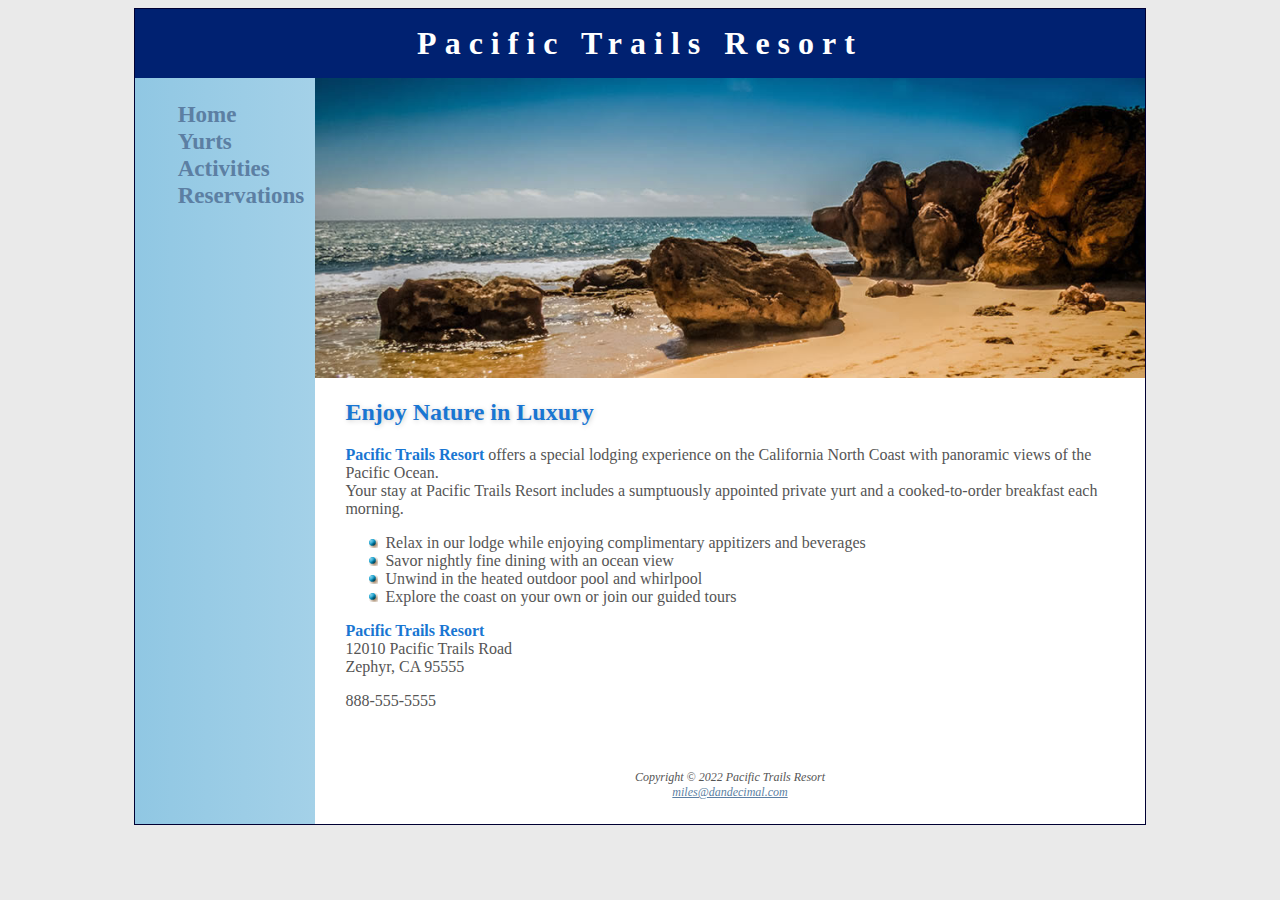
<file: pacific10/index.html>
<!DOCTYPE html>
<html lang="en">
<head>
	<title>Pacific Trails Resort</title>
	<meta charset="utf-8">
	<meta name="viewport" content="width=device-width, initial-scale=1.0">
	<link rel="icon" type="image/x-icon" href="favicon.ico">
	<link rel="stylesheet" href="pacific.css">
</head>
<body>
<div id="wrapper">
	<h1><a href="index.html" target="_blank">Pacific Trails Resort</a></h1>
		<nav>
			<ul>
			   <li><a href="index.html" target="_blank">Home</a></li>
			   <li><a href="yurts.html" target="_blank">Yurts</a></li>
			   <li><a href="activities.html" target="_blank">Activities</a></li>
			   <li><a href="reservations.html" target="_blank">Reservations</a></li>
		    </ul>
		</nav>
	<div id="homehero" class="hero"></div>
<main>
		<h2>Enjoy Nature in Luxury</h2>
	<p>
		<span class="resort">Pacific Trails Resort</span> offers a special lodging experience on the California North Coast with panoramic views of the Pacific Ocean.<br> 
		Your stay at Pacific Trails Resort includes a sumptuously appointed private yurt and a cooked-to-order breakfast each morning.
	</p>
	<ul>
		<li>Relax in our lodge while enjoying complimentary appitizers and beverages</li>
		<li>Savor nightly fine dining with an ocean view</li>
		<li>Unwind in the heated outdoor pool and whirlpool</li>
		<li>Explore the coast on your own or join our guided tours</li>
	</ul>
	<div id="contact">
		<span class="resort">Pacific Trails Resort</span><br>
		12010 Pacific Trails Road<br>
		Zephyr, CA 95555<br>
		<p>888-555-5555</p>
	</div>	
</main>
<footer>
		Copyright &copy; 2022 Pacific Trails Resort<br>
		<a href="mailto:miles@dandecimal.com">miles@dandecimal.com</a>
</footer>
</div>
</body>
</html>
</file>
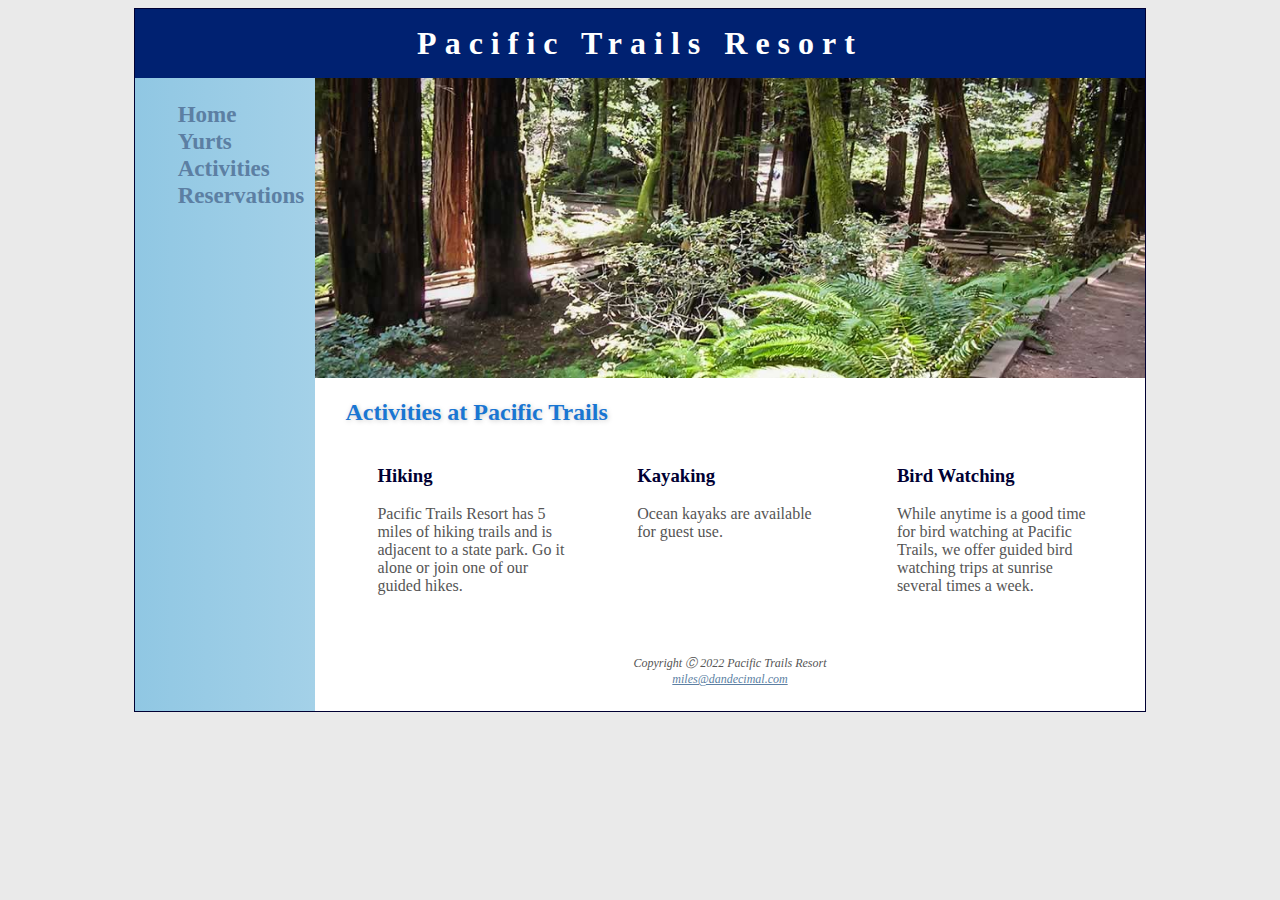
<file: pacific10/activities.html>
<!DOCTYPE html>
<html lang="en">
<head>
	<title>Pacific Trails Resort :: Activities</title>
	<meta charset="utf-8">
	<meta name="viewport" content="width=device-width, initial-scale=1.0">
	<link rel="icon" type="image/x-icon" href="favicon.ico">
	<link rel="stylesheet" href="pacific.css">
</head>
<body>
<div id="wrapper">
	<h1><a href="index.html" target="_blank">Pacific Trails Resort</a></h1>
		<nav>
			<ul>
			   <li><a href="index.html" target="_blank">Home</a></li>
			   <li><a href="yurts.html" target="_blank">Yurts</a></li>
			   <li><a href="activities.html" target="_blank">Activities</a></li>
			   <li><a href="reservations.html" target="_blank">Reservations</a></li>
		    </ul>
		</nav>
    <div id="trailhero" class="hero"></div>
<main>
		<h2>Activities at Pacific Trails</h2>
<div class="flow">			
			<section>
			        <h3>Hiking</h3>
				                  <p>
					                Pacific Trails Resort has 5 miles of hiking trails and is adjacent to a state park. Go it alone or join one of our guided hikes.
				                  </p>
			</section>
			<section>	
		            <h3>Kayaking</h3>
		    	                    <p>
		    		                  Ocean kayaks are available for guest use.
		    	                    </p>
		    </section>
		    <section>	
		            <h3>Bird Watching</h3>
		    	                         <p>
		    		                       While anytime is a good time for bird watching at Pacific Trails, we offer guided bird watching trips at sunrise several times a week.
		    	                         </p>
		    </section>	
</div>
</main>
<footer>
		Copyright Ⓒ 2022 Pacific Trails Resort<br>
		<a href="mailto:miles@dandecimal.com">miles@dandecimal.com</a>
</footer>
</div>
</body>
</html>
</file>
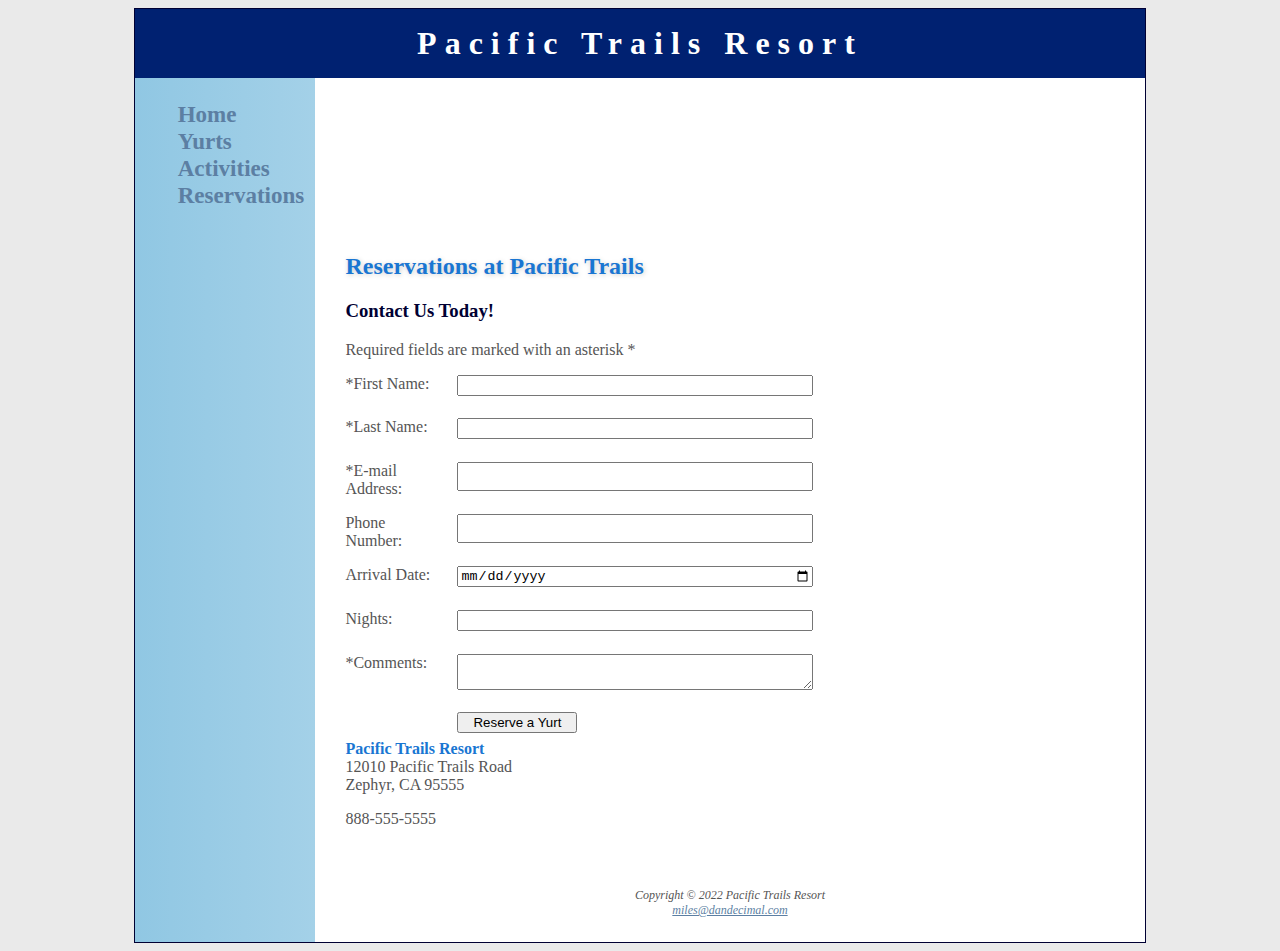
<file: pacific10/reservations.html>
<!DOCTYPE html>
<html lang="en">
<head>
	<title>Pacific Trails Resort :: Reservations</title>
	<meta charset="utf-8">
	<meta name="viewport" content="width=device-width, initial-scale=1.0">
	<link rel="icon" type="image/x-icon" href="favicon.ico">
	<link rel="stylesheet" href="pacific.css">
</head>
<body>
<div id="wrapper">
	<h1><a href="index.html" target="_blank">Pacific Trails Resort</a></h1>
		<nav>
			<ul>
			   <li><a href="index.html" target="_blank">Home</a></li>
			   <li><a href="yurts.html" target="_blank">Yurts</a></li>
			   <li><a href="activities.html" target="_blank">Activities</a></li>
			   <li><a href="reservations.html" target="_blank">Reservations</a></li>
		    </ul>
		</nav>
		<div id="hero"></div>
<main>
		<h2>Reservations at Pacific Trails</h2>
			<h3>Contact Us Today!</h3>
				<p>Required fields are marked with an asterisk *</p>
					<form action="https://webdevbasics.net/scripts/pacific.php" method="post">
						<label for="myFName">*First Name:</label><input type="text" name="myFName" id="myFName" required="required">
						<label for="myLName">*Last Name:</label><input type="text" name="myLName" id="myLName" required="required">
						<label for="myEmail">*E-mail Address:</label><input type="text" name="myEmail" id="myEmail" required="required">
						<label for="myPhone">Phone Number:</label><input type="text" name="myPhone" id="myPhone" maxlength="12">
						<label for="myArrival">Arrival Date:</label><input type="date" name="myArrival" id="myArrival">
						<label for="myNights">Nights:</label><input type="number" name="myNights" id="myNights" step="1" min="1" max="14">
						<label for="comments">*Comments:</label>
							<textarea name="comments" rows="2" cols="30" required="required"></textarea>
						<input type="submit" value="Reserve a Yurt">
					</form>
	<div id="contact">
		<span class="resort">Pacific Trails Resort</span><br>
		12010 Pacific Trails Road<br>
		Zephyr, CA 95555<br>
		<p>888-555-5555</p>
	</div>	
</main>
<footer>
		Copyright &copy; 2022 Pacific Trails Resort<br>
		<a href="mailto:miles@dandecimal.com">miles@dandecimal.com</a>
</footer>
</div>
</body>
</html>
</file>
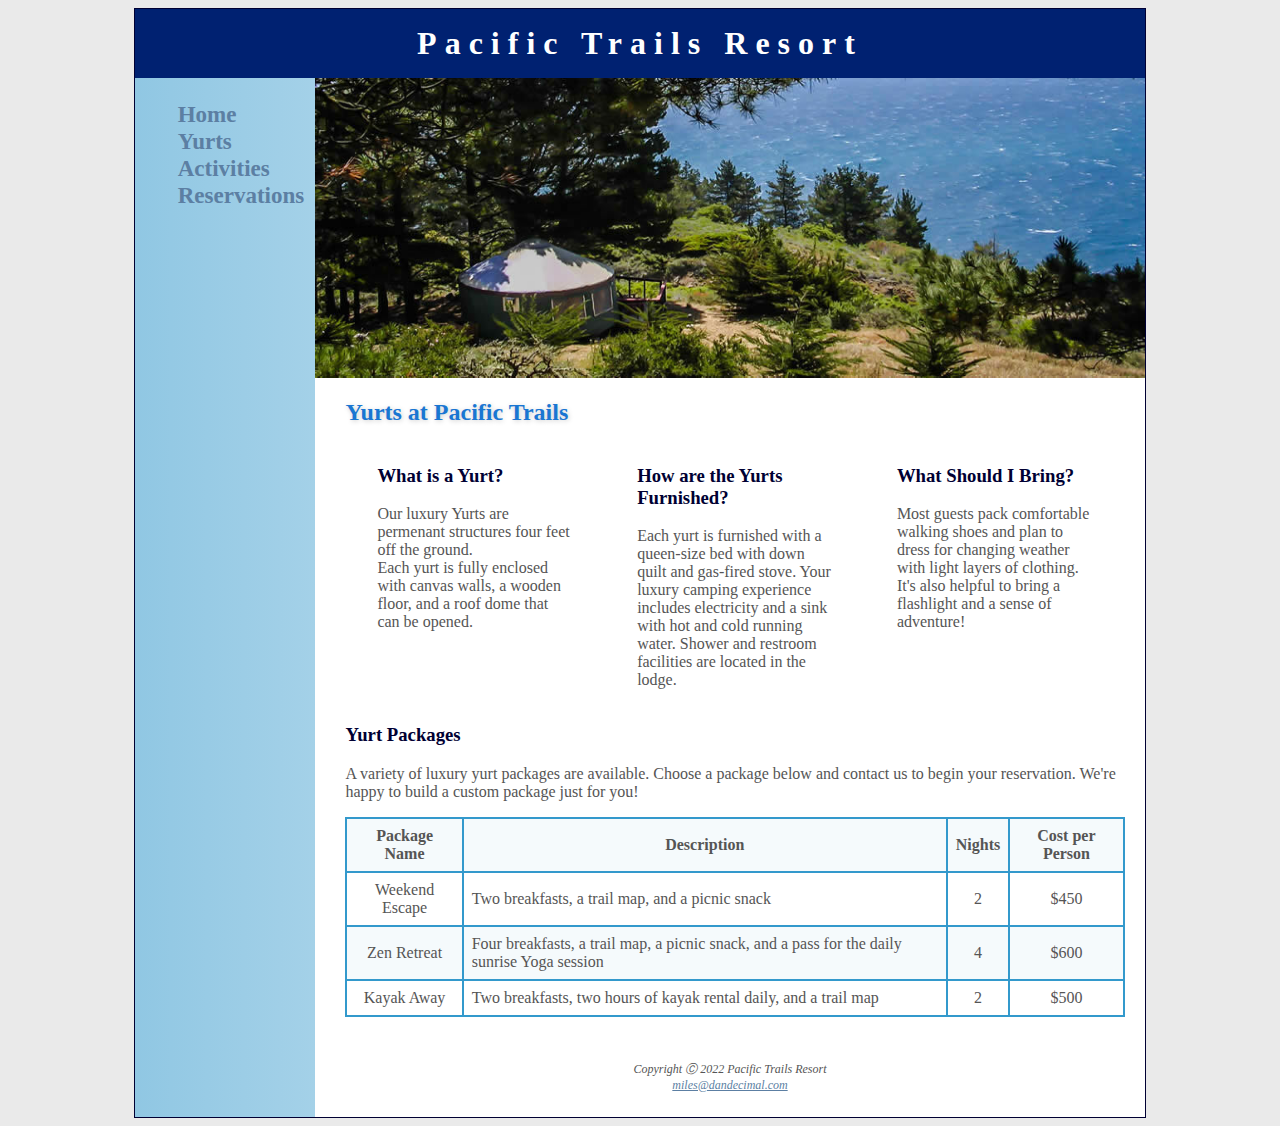
<file: pacific10/yurts.html>
<!DOCTYPE html>
<html lang="en">
<head>
	<title>Pacific Trails Resort :: Yurts</title>
	<meta charset="utf-8">
	<meta name="viewport" content="width=device-width, initial-scale=1.0">
	<link rel="icon" type="image/x-icon" href="favicon.ico">
	<link rel="stylesheet" href="pacific.css">
</head>
<body>
<div id="wrapper">
	<h1><a href="index.html" target="_blank">Pacific Trails Resort</a></h1>
		<nav>
			<ul>
			   <li><a href="index.html" target="_blank">Home</a></li>
			   <li><a href="yurts.html" target="_blank">Yurts</a></li>
			   <li><a href="activities.html" target="_blank">Activities</a></li>
			   <li><a href="reservations.html" target="_blank">Reservations</a></li>
		    </ul>
		</nav>
    <div id="yurthero" class="hero"></div>
<main>
		<h2>Yurts at Pacific Trails</h2>
<div class="flow">	
	<section>
	        <h3>
	           <strong>
		              What is a Yurt?
	           </strong>
	        </h3>
		 <p>
			Our luxury Yurts are permenant structures four feet off the ground.<br>
			Each yurt is fully enclosed with canvas walls, a wooden floor, and a roof dome that can be opened.
		 </p>
	</section>
	<section>	
	        <h3>
	           <strong>
		              How are the Yurts Furnished?
	           </strong>
	        </h3>
		 <p>
			Each yurt is furnished with a queen-size bed with down quilt and gas-fired stove.
			Your luxury camping experience includes electricity and a sink with hot and cold running water.
			Shower and restroom facilities are located in the lodge.
		 </p>
	</section>
	<section>
	        <h3>
	           <strong>
		              What Should I Bring?
	           </strong>
	        </h3>
		 <p>
			Most guests pack comfortable walking shoes and plan to dress for changing weather with light
			layers of clothing.
			It's also helpful to bring a flashlight and a sense of adventure!
		 </p>
	</section>
</div>
		<h3>Yurt Packages</h3>
			<p>A variety of luxury yurt packages are available.
			   Choose a package below and contact us to begin your reservation. We're happy to build a custom package just for you!
			</p>
		<table>
                  <tr>
					<th>Package Name</th>
					<th>Description</th>
					<th>Nights</th>
					<th>Cost per Person</th>
				  </tr>
            	  <tr>
            	  	<td>Weekend Escape</td>
            	  	<td class="text">Two breakfasts, a trail map, and a picnic snack</td>
            	  	<td>2</td>
            	  	<td>$450</td>
            	  </tr>
            	  <tr>
            	  	<td>Zen Retreat</td>
            	  	<td class="text">Four breakfasts, a trail map, a picnic snack, and a pass for the daily sunrise Yoga session</td>
            	  	<td>4</td>
            	  	<td>$600</td>
            	  </tr>
            	  <tr>
            	  	<td>Kayak Away</td>
            	  	<td class="text">Two breakfasts, two hours of kayak rental daily, and a trail map</td>
            	  	<td>2</td>
            	  	<td>$500</td>
            	  </tr>
        </table>
</main>	
<footer>
		Copyright Ⓒ 2022 Pacific Trails Resort<br>
		<a href="mailto:miles@dandecimal.com">miles@dandecimal.com</a>
</footer>
</div>
</body>
</html>
</file>
<file: pacific10/pacific.css>
* { box-sizing: border-box; }

h1   	   { 
	            background-color: #002171;
		          color: #FFFFFF;	
              letter-spacing: 0.25em;
              text-align: center;
              margin: 0;
              padding: 0.5em 0 0.5em;
              font-family: Georgia, Times New Roman, serif;
	 	     }

h1 a       {
              font-style: none;
              text-decoration: none;
           }

nav  	   { 
              padding: 0;
              font-size: 120%;
	            font-weight: bold;
              text-align: center; 
     	   }

nav a      {
              text-decoration: none;
           }

nav ul     {
              list-style-type: none;
              margin: 0;
              padding: 1px 20px 20px 0;
              font-size: 1.2em;
           }                	 

nav li     {
              border-bottom: 1px solid #000033;  
           }
 
h2   	   { 
	            color: #1976D2;
              text-shadow: 1px 1px 5px #CCCCCC;
	            font-family: Georgia, Times New Roman, serif; 
     	   }

body 	   { 
	          background-color: #EAEAEA;
	          color: #555555; 
     	   }

dt   	   { 
	          color: #002171; 
     	   }

h3         {
              color: #000033;
              font-family: Georgia, Times New Roman, serif;
           }

footer     {
              text-align: center;
              font-size: 75%;
              font-style: italic;
              padding: 2em;
              background-color: #FFFFFF;
              font-family: Georgia, Times New Roman, serif;
           }

main ul    {
              list-style-image: url(marker.gif);
           }

main       {
              padding: 1px 20px 20px 30px;
              display: block;
              background-color: #FFFFFF;
              overflow: auto;
           }      

a:link     { color: #5C7FA3; }
h1 a:link    { color: #FFFFFF; }

a:visited  { color: #344873; }           
h1 a:visited { color:#FFFFFF; }

a:hover    { color: #A52A2A; }
h1 a:hover   { color: #90C7E3; }

table {
        border: 2px solid #3399CC;
        border-collapse: collapse;
      }

td, th {
         padding: 0.5em;
         border: 2px solid #3399CC;
       }

td {
     text-align: center;
   }

tr:nth-of-type(odd) {
                      background-color: #F5FAFC;
                    }  

.text {
        text-align: left;
      }

.resort    { 
			        color: #1976D2;
			        font-weight: bold;
           } 

.contact   {
              font-size: 90%; 
           }

#hero       {
              background-color: #FFFFFF;
            }

#homehero  {
              height: 300px;
              background-image: url(coast2.jpg);
              background-size: 100% 100%;
           }

#yurthero  {
              height: 300px;
              background-image: url(yurt.jpg);
              background-size: 100% 100%;
           }
           
#trailhero {
              height: 300px;
              background-image: url(trail.jpg);
              background-size: 100% 100%;
           }

form {
       display: flex;
       flex-direction: column;
       flex-wrap: nowrap;
     }

input, textarea {
                  margin: 0 0 .5em;
                }    

@media only screen and (min-width: 600px) {
                                            nav ul {
                                                     display: flex;
                                                     flex-direction: row;
                                                     flex-wrap: nowrap;
                                                     justify-content: flex-start;
                                                     justify-content: flex-end;
                                                     justify-content: space-between;
                                                   }

                                            nav li {
                                                     border-bottom: none;
                                                   }

                                            section {
                                                      margin: 0 2em 0 2em;
                                                      flex: 1;
                                                    }               
                                            
                                            form {
                                                   width: 60%;
                                                   max-width: 30em;
                                                   display: grid;
                                                   grid-gap: 1em; 
                                                   grid-template-rows: auto;
                                                   grid-template-columns: 6em 1fr;
                                                 }

                                            input[type="submit"] {
                                                                   width: 9em;
                                                                   grid-column: 2/3;
                                                                 }

                                            #wrapper {
                                                       
                                                       background-color: #ffffff;
                                                     }

                                            .flow   {
                                                      display: flex;
                                                      flex-direction: row;
                                                      
                                                    }

                                          }

@media only screen and (min-width: 1024px) {
                                             #wrapper {
                                                        
                                                        background-color: #ffffff;
                                                        margin: auto;
                                                        width: 80%;
                                                        border: 1px solid #000033;
                                                        box-shadow: 3px #000033;
                                                      }
                                             
                                             nav      {
                                                        text-align: left;
                                                        padding: 0 0 0 1em;
                                                      }

                                           

@supports (display: grid) {
                           nav ul {
                                    display: flex;
                                    flex-direction: column;
                                    padding: 1em;
                                  }
                            
                           #wrapper {
                                      background-image: linear-gradient(to left, #FFFFFF, #90C7E3);
                                      background-color: #90C7E3;
                                      display: grid;
                                      grid-template-columns: 180px 1fr;
                                      grid-template-areas: 
                                                           "h1 h1"
                                                           "nav hero"
                                                           ". main"
                                                           ". footer" ;
                                    }
                              h1 { grid-area: h1; }
                              nav { grid-area: nav; }
                              .hero { grid-area: hero; }
                              main { grid-area: main; }
                              footer { grid-area: footer; }
                          }
                        }
</file>
